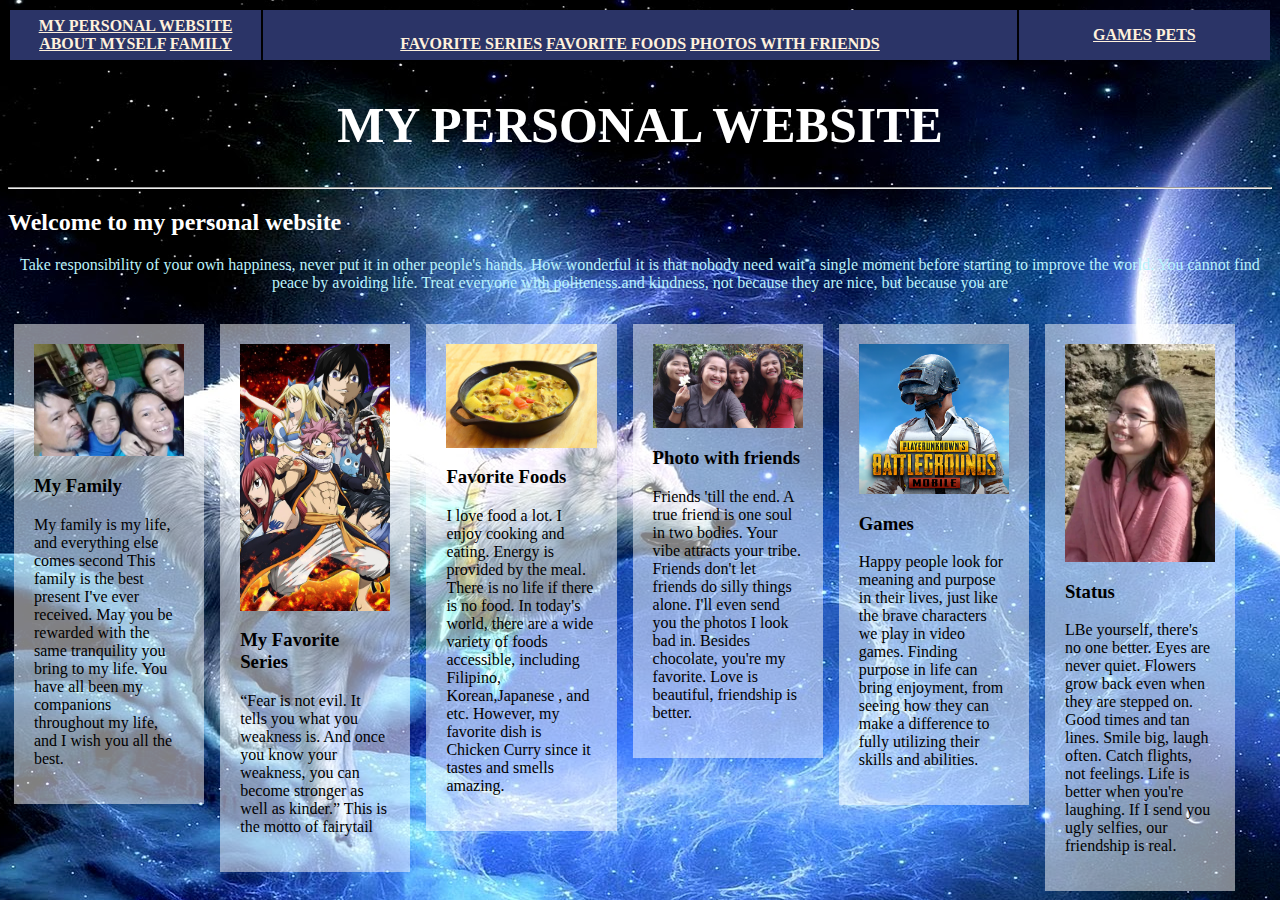
<file: index.html>
<html>
	<head>
 		<title>Sheyn Personal Website</title>
			<link rel="stylesheet" type="text/css" href="style.css">
	</head>
<body>
<table>
	<tr>
		<th class="th1">
			<div class="topnav">
     				<a href="index.html">MY PERSONAL WEBSITE</a>
    			</div>
    			<div class="mydiv">
				<a href="about.html">ABOUT MYSELF</a>
				<a href="mf.html">FAMILY</a>
			</div>
		</th>
		<th class="th2">
			<br>	
			<a href="mfs.html">FAVORITE SERIES</a>
			<a href="mff.html">FAVORITE FOODS</a>
			<a href="mpwf.html">PHOTOS WITH FRIENDS</a>
		</th>
		<th class="th3">
			<a href="game.html">GAMES</a>
			<a href="pets.html">PETS</a>
		</th>
		</tr>
	</tr>
</table>

<!-- MAIN (Center website) -->
		<div class="main">
			<h1 class="headline">MY PERSONAL WEBSITE</h1>
			<hr>
			<h2 class="head">Welcome to my personal website</h2>
			<p class="header">Take responsibility of your own happiness, never put it in other people's hands. How wonderful it is that nobody need wait a single moment before starting to improve the world. You cannot find peace by avoiding life. Treat everyone with politeness and kindness, not because they are nice, but because you are</p>  
<!-- Personal Gallery Grid -->
			<div class="row">
  				<div class="column">	
    					<div class="content">
      					<img src="assets/image/mf.jpeg" alt="stand on the mountain" class="img1">
      					<h3>My Family</h3>
      					<p>My family is my life, and everything else comes second This family is the best present I've ever received. May you be rewarded with the same tranquility you bring to my life. You have all been my companions throughout my life, and I wish you all the best.</p>
    					</div>
  				</div>
  				<div class="column">
    					<div class="content">
    						<img src="assets/image/fairytail.jpeg" alt="Lights" class="img2">
      					<h3>My Favorite Series</h3>
      					<p>“Fear is not evil. It tells you what you weakness is. And once you know your weakness, you can become stronger as well as kinder.” This is the motto of fairytail</p>
    					</div>
  				</div>
  				<div class="column">
    					<div class="content">
    						<img src="assets/image/23.jpeg" alt="Nature" class="img3">
      					<h3>Favorite Foods</h3>
      					<p>I love food a lot. I enjoy cooking and eating. Energy is provided by the meal. There is no life if there is no food. In today's world, there are a wide variety of foods accessible, including Filipino, Korean,Japanese , and etc. However, my favorite dish is Chicken Curry since it tastes and smells amazing.</p>
    					</div>
  				</div>
  				<div class="column">
    					<div class="content">
    						<img src="assets/image/mf2.jpg" alt="Mountains" class="img4">
      					<h3>Photo with friends</h3>
      					<p>Friends 'till the end. A true friend is one soul in two bodies. Your vibe attracts your tribe. Friends don't let friends do silly things alone. I'll even send you the photos I look bad in. Besides chocolate, you're my favorite. Love is beautiful, friendship is better.
					</p>
    					</div>
  				</div>
		  		<div class="column">
    					<div class="content">
    						<img src="assets/image/pubg	.jpeg" alt="Mountains" class="img5">
      					<h3>Games</h3>
      					<p>Happy people look for meaning and purpose in their lives, just like the brave characters we play in video games. Finding purpose in life can bring enjoyment, from seeing how they can make a difference to fully utilizing their skills and abilities.</p>
    					</div>
  				</div>
				<div class="column">
    					<div class="content">
    						<img src="assets/image/me.jpeg" alt="Mountains" class="img6">
      					<h3>Status</h3>
      					<p>LBe yourself, there's no one better. Eyes are never quiet. Flowers grow back even when they are stepped on. Good times and tan lines. Smile big, laugh often. Catch flights, not feelings. Life is better when you're laughing. If I send you ugly selfies, our friendship is real.</p>
    					</div>
  				</div>
			</div>
		</div>
<!-- END GRID -->	
<!-- END MAIN -->
	</body>
</html>
</file>
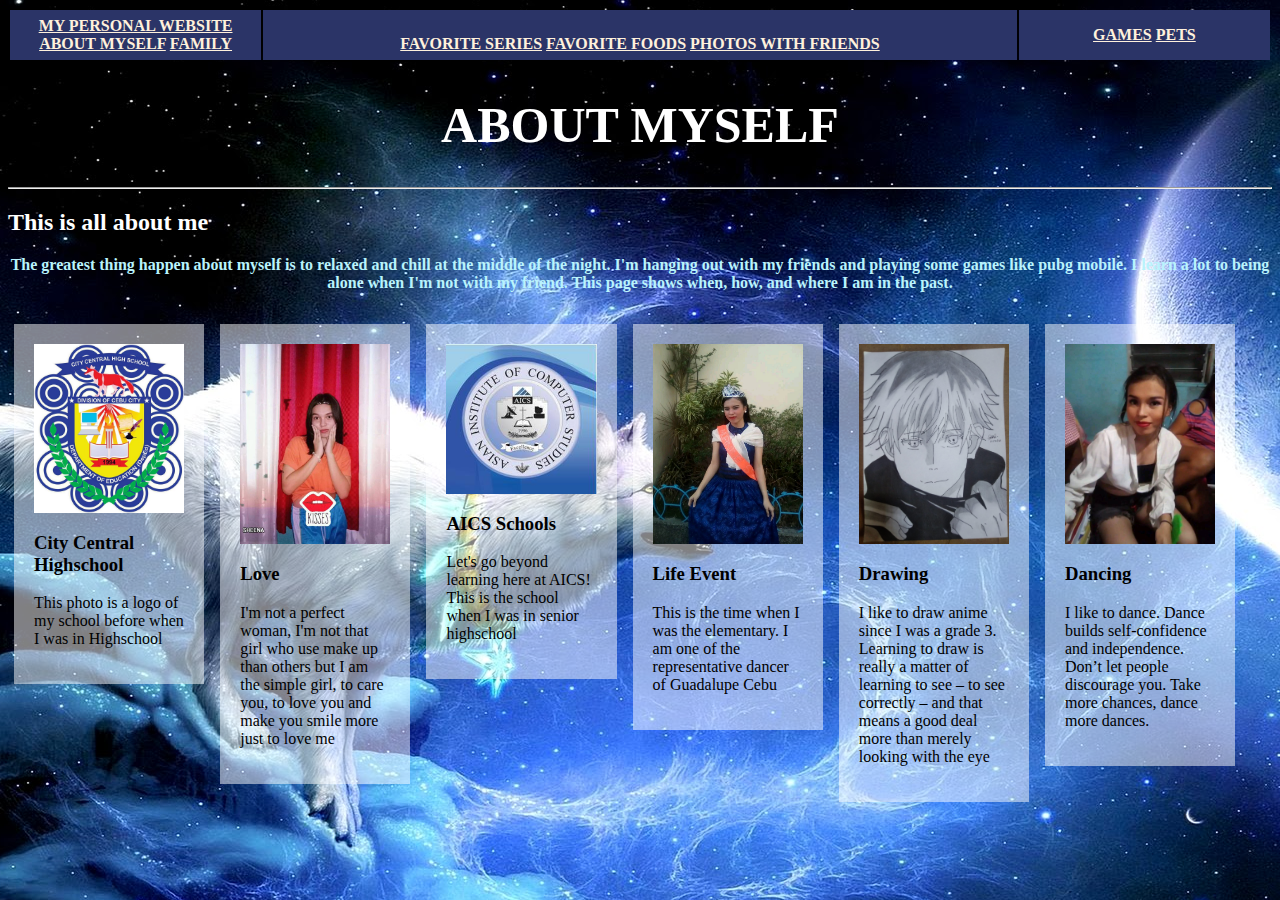
<file: about.html>
<html>
	<head>
 		<title>Sheyn Personal Website</title>
			<link rel="stylesheet" type="text/css" href="style.css">
	</head>
<body>
<table>
	<tr>
		<th class="th1">
			<div class="topnav">
     				<a href="index.html">MY PERSONAL WEBSITE</a>
    			</div>
    			<div class="mydiv">
				<a href="about.html">ABOUT MYSELF</a>
				<a href="mf.html">FAMILY</a>
			</div>
		</th>
		<th class="th2">
			<br>	
			<a href="mfs.html">FAVORITE SERIES</a>
			<a href="mff.html">FAVORITE FOODS</a>
			<a href="mpwf.html">PHOTOS WITH FRIENDS</a>
		</th>
		<th class="th3">
			<a href="game.html">GAMES</a>
			<a href="pets.html">PETS</a>
		</th>
		</tr>
	</tr>
</table>
  
<!-- MAIN (Center website) -->
			<div class="main">
				<h1 class="headline">ABOUT MYSELF</h1>
				<hr>
				<h2 class="head">This is all about me</h2>
				<b><p class="header">The greatest thing happen about myself is to relaxed and chill at the middle of the night. I'm hanging out with my friends and playing some games like pubg mobile. I learn a lot to being alone when I'm not with my friend. This page shows when, how, and where I am in the past.</p></b>

<!-- Personal Gallery Grid -->
			<div class="row">
				<div class="column">
					<div class="content">
      					<img src="assets/image/13.jpeg" alt="stand on the mountain" class="img1">
     						<h3>City Central Highschool</h3>
      					<p>This photo is a logo of my school before when I was in Highschool</p>
    					</div>
 				</div>
				<div class="column">
    					<div class="content">
    						<img src="assets/image/me1.jpeg" alt="Lights" class="img2">
      					<h3>Love</h3>
      					<p>I'm not a perfect woman, I'm not that girl who use make up than others but I am the simple girl, to care you, to love you and make you smile more just to love me</p>
    					</div>
  				</div>
  				<div class="column">
    					<div class="content">
    						<img src="assets/image/10.jpeg" alt="Nature" class="img3">
      					<h3>AICS Schools</h3>
      					<p>Let's go beyond learning here at AICS! This is the school when I was in senior highschool</p>
					</div>
				</div>
				<div class="column">
   					<div class="content">
    						<img src="assets/image/lf.jpeg" alt="Mountains" class="img4">
      					<h3>Life Event</h3>
      					<p>This is the time when I was the elementary. I am one of the representative dancer of Guadalupe Cebu</p>
   					</div>
 				</div>
 				<div class="column">
    					<div class="content">
    						<img src="assets/image/anime.jpeg" alt="Mountains" class="img5">
      					<h3>Drawing</h3>
      					<p>I like to draw anime since I was a grade 3. Learning to draw is really a matter of learning to see – to see correctly – and that means a good deal more than merely looking with the eye</p>
    					</div>
  				</div>
				<div class="column">
    					<div class="content">
    						<img src="assets/image/dance.jpeg" alt="Mountains" class="img6">
      					<h3>Dancing</h3>
      					<p>I like to dance. Dance builds self-confidence and independence. Don’t let people discourage you. Take more chances, dance more dances.</p>
    					</div>
  				</div>
			</div>
		</div>
<!-- END GRID -->	
<!-- END MAIN -->

</body>
</html>
</file>
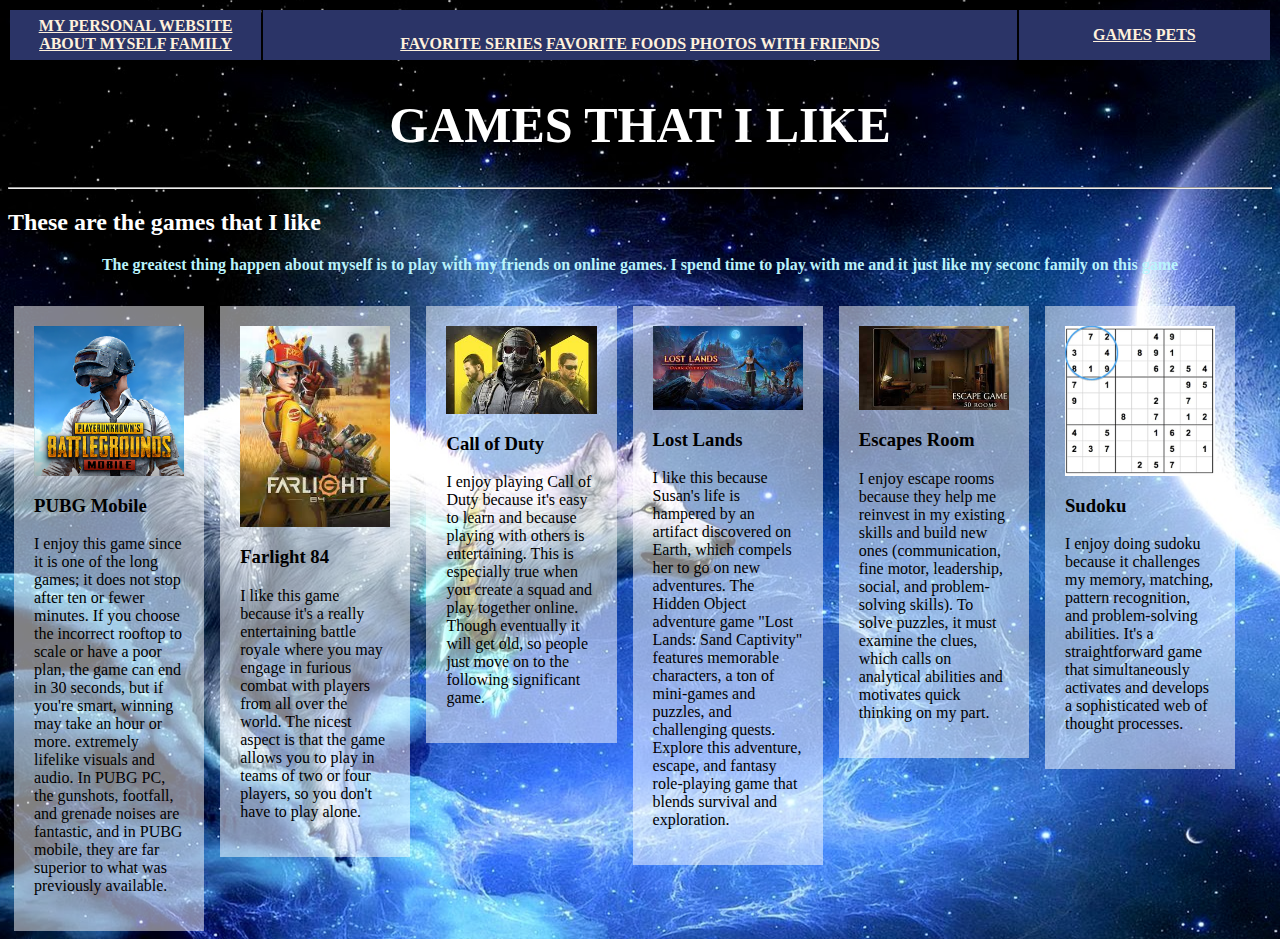
<file: game.html>
<html>
	<head>
 		<title>Sheyn Personal Website</title>
			<link rel="stylesheet" type="text/css" href="style.css">
	</head>
<body>
<table>
	<tr>
		<th class="th1">
			<div class="topnav">
     				<a href="index.html">MY PERSONAL WEBSITE</a>
    			</div>
    			<div class="mydiv">
				<a href="about.html">ABOUT MYSELF</a>
				<a href="mf.html">FAMILY</a>
			</div>
		</th>
		<th class="th2">
			<br>	
			<a href="mfs.html">FAVORITE SERIES</a>
			<a href="mff.html">FAVORITE FOODS</a>
			<a href="mpwf.html">PHOTOS WITH FRIENDS</a>
		</th>
		<th class="th3">
			<a href="game.html">GAMES</a>
			<a href="pets.html">PETS</a>
		</th>
		</tr>
	</tr>
</table>
  
<!-- MAIN (Center website) -->
			<div class="main">
				<h1 class="headline">GAMES THAT I LIKE</h1>
				<hr>
				<h2 class="head">These are the games that I like</h2>
				<b><p class="header">The greatest thing happen about myself is to play with my friends on online games. I spend time to play with me and it just like my seconc family on this game</p></b>

<!-- Personal Gallery Grid -->
			<div class="row">
				<div class="column">
					<div class="content">
      					<img src="assets/image/pubg.jpeg" alt="stand on the mountain" class="img1">
     						<h3>PUBG Mobile</h3>
      					<p>I enjoy this game since it is one of the long games; it does not stop after ten or fewer minutes. If you choose the incorrect rooftop to scale or have a poor plan, the game can end in 30 seconds, but if you're smart, winning may take an hour or more.  extremely lifelike visuals and audio. In PUBG PC, the gunshots, footfall, and grenade noises are fantastic, and in PUBG mobile, they are far superior to what was previously available.
</p>
    					</div>
 				</div>
				<div class="column">
    					<div class="content">
    						<img src="assets/image/farlight.jpeg" alt="Lights" class="img2">
      					<h3>Farlight 84</h3>
      					<p>I like this game because it's a really entertaining battle royale where you may engage in furious combat with players from all over the world. The nicest aspect is that the game allows you to play in teams of two or four players, so you don't have to play alone.</p>
    					</div>
  				</div>
  				<div class="column">
    					<div class="content">
    						<img src="assets/image/cod.jpeg" alt="Nature" class="img3">
      					<h3>Call of Duty</h3>
      					<p>I enjoy playing Call of Duty because it's easy to learn and because playing with others is entertaining. This is especially true when you create a squad and play together online. Though eventually it will get old, so people just move on to the following significant game.</p>
					</div>
				</div>
				<div class="column">
   					<div class="content">
    						<img src="assets/image/ll.jpeg" alt="Mountains" class="img4">
      					<h3>Lost Lands</h3>
      					<p>I like this because Susan's life is hampered by an artifact discovered on Earth, which compels her to go on new adventures. The Hidden Object adventure game "Lost Lands: Sand Captivity" features memorable characters, a ton of mini-games and puzzles, and challenging quests. Explore this adventure, escape, and fantasy role-playing game that blends survival and exploration.</p>
   					</div>
 				</div>
 				<div class="column">
    					<div class="content">
    						<img src="assets/image/er.jpeg" alt="Mountains" class="img5">
      					<h3>Escapes Room</h3>
      					<p>I enjoy escape rooms because they help me reinvest in my existing skills and build new ones (communication, fine motor, leadership, social, and problem-solving skills). To solve puzzles, it must examine the clues, which calls on analytical abilities and motivates quick thinking on my part.</p>
    					</div>
  				</div>
				<div class="column">
    					<div class="content">
    						<img src="assets/image/sdk.jpeg" alt="Mountains" class="img6">
      					<h3>Sudoku</h3>
      					<p>I enjoy doing sudoku because it challenges my memory, matching, pattern recognition, and problem-solving abilities. It's a straightforward game that simultaneously activates and develops a sophisticated web of thought processes.</p>
    					</div>
  				</div>
			</div>
		</div>
<!-- END GRID -->	
<!-- END MAIN -->

</body>
</html>
</file>
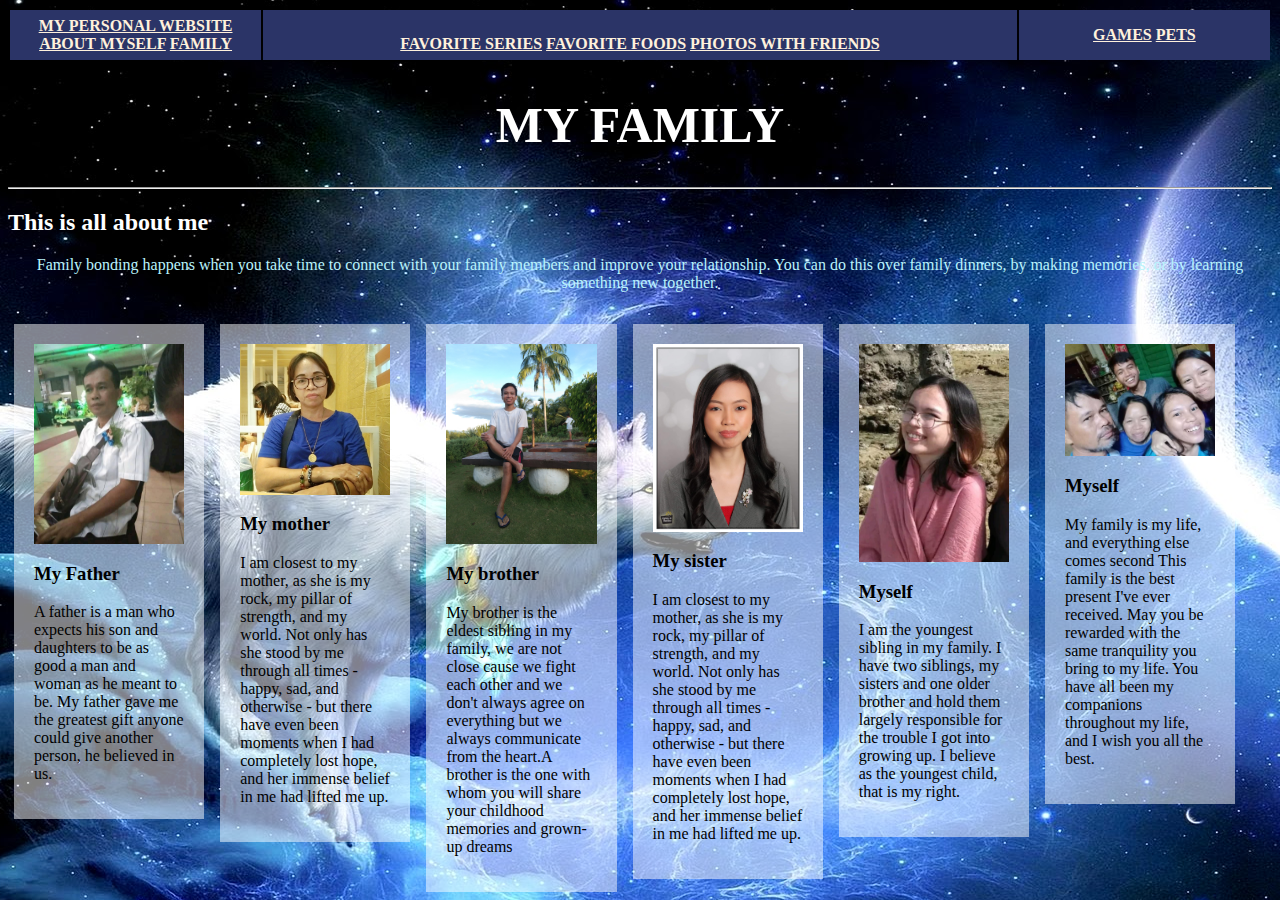
<file: mf.html>
<html>
	<head>
 		<title>Sheyn Personal Website</title>
			<link rel="stylesheet" type="text/css" href="style.css">
	</head>
<body>
<table>
	<tr>
		<th class="th1">
			<div class="topnav">
     				<a href="index.html">MY PERSONAL WEBSITE</a>
    			</div>
    			<div class="mydiv">
				<a href="about.html">ABOUT MYSELF</a>
				<a href="mf.html">FAMILY</a>
			</div>
		</th>
		<th class="th2">
			<br>	
			<a href="mfs.html">FAVORITE SERIES</a>
			<a href="mff.html">FAVORITE FOODS</a>
			<a href="mpwf.html">PHOTOS WITH FRIENDS</a>
		</th>
		<th class="th3">
			<a href="game.html">GAMES</a>
			<a href="pets.html">PETS</a>
		</th>
		</tr>
	</tr>
</table>

<!-- MAIN (Center website) -->
<div class="main">

<h1 class="headline">MY FAMILY</h1>
<hr>

<h2 class="head">This is all about me</h2>
<p class="header">Family bonding happens when you take time to connect with your family members and improve your relationship. You can do this over family dinners, by making memories, or by learning something new together.</p>  
<!-- Personal Gallery Grid -->
		<div class="row">
  			<div class="column">
    				<div class="content">
      				<img src="assets/image/father.jpeg" alt="stand on the mountain" class="img1">
      				<h3>My Father</h3>
      				<p>A father is a man who expects his son and daughters to be as good a man and woman as he meant to be. My father gave me the greatest gift anyone could give another person, he believed in us.</p>
    			</div>
  		</div>
  		<div class="column">
    			<div class="content">
    				<img src="assets/image/mother.jpeg" alt="Lights" class="img2">
      				<h3>My mother</h3>
      				<p>I am closest to my mother, as she is my rock, my pillar of strength, and my world. Not only has she stood by me through all times - happy, sad, and otherwise - but there have even been moments when I had completely lost hope, and her immense belief in me had lifted me up.</p>
    			</div>
  		</div>
  		
  		<div class="column">
    			<div class="content">
    				<img src="assets/image/brother.jpeg" alt="Mountains" class="img3">
      				<h3>My brother</h3>
      				<p>My brother is the eldest sibling in my family, we are not close cause we fight each other and we don't always agree on everything but we always communicate from the heart.A brother is the one with whom you will share your childhood memories and grown-up dreams
					</p>
    				</div>
  			</div>
<div class="column">
    			<div class="content">
    				<img src="assets/image/sister.jpg" alt="Nature" class="img4">
      				<h3>My sister</h3>
      				<p>I am closest to my mother, as she is my rock, my pillar of strength, and my world. Not only has she stood by me through all times - happy, sad, and otherwise - but there have even been moments when I had completely lost hope, and her immense belief in me had lifted me up.</p>
    			</div>
  		</div>
		  	<div class="column">
    				<div class="content">
    					<img src="assets/image/me.jpeg" alt="Mountains" class="img5">
      				<h3>Myself</h3>
      				<p>I am the youngest sibling in my family. I have two siblings, my sisters and one older brother and hold them largely responsible for the trouble I got into growing up. I believe as the youngest child, that is my right.</p>
    				</div>
  			</div>
			<div class="column">
    				<div class="content">
    					<img src="assets/image/mf.jpeg" alt="Mountains" class="img6">
      				<h3>Myself</h3>
      				<p>My family is my life, and everything else comes second This family is the best present I've ever received. May you be rewarded with the same tranquility you bring to my life. You have all been my companions throughout my life, and I wish you all the best.</p>
    				</div>
  			</div>
		</div>
		</div>
	</body>
</html>
</file>
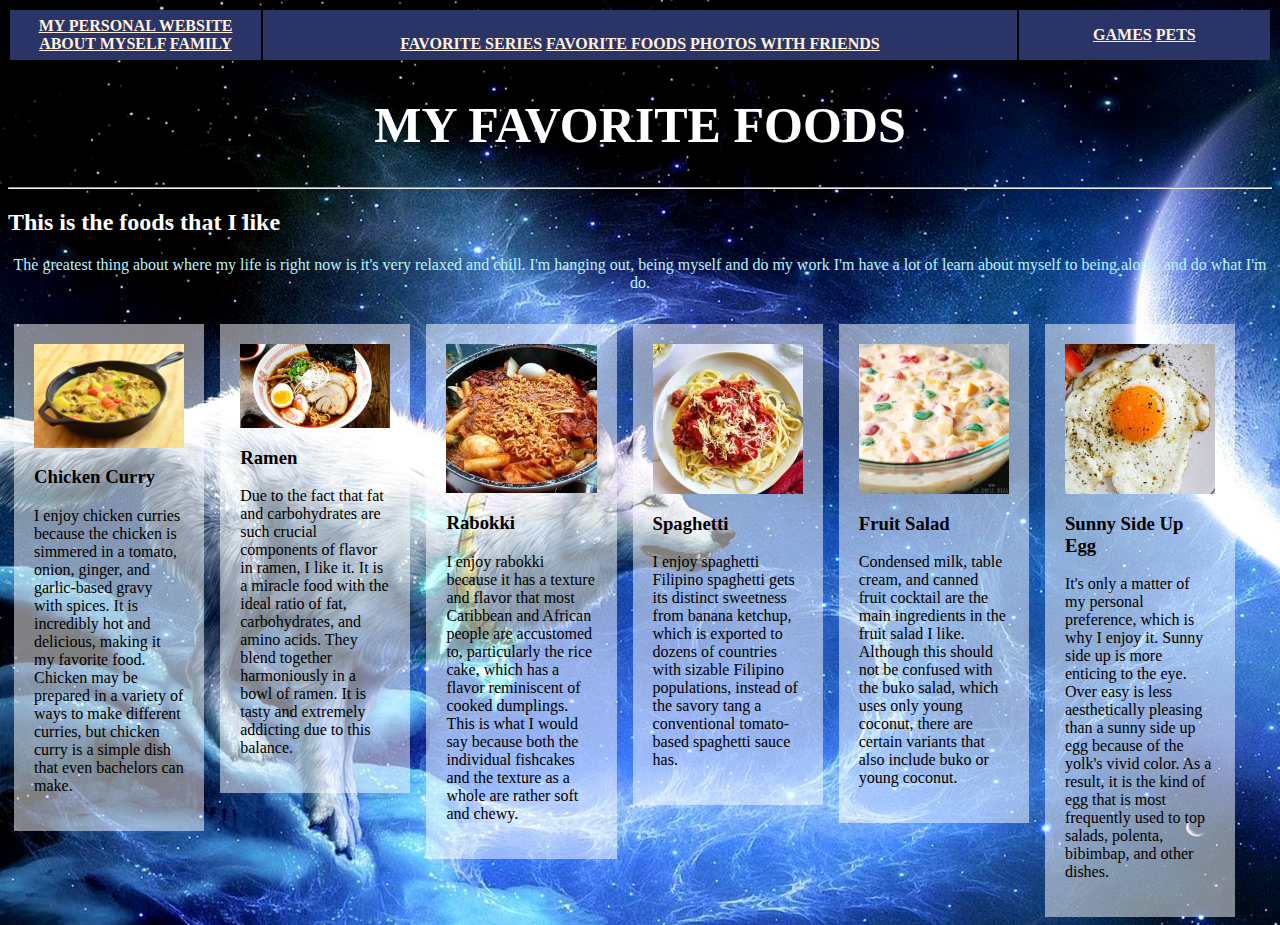
<file: mff.html>
<html>
	<head>
 		<title>Sheyn Personal Website</title>
			<link rel="stylesheet" type="text/css" href="style.css">
	</head>
<body>
<table>
	<tr>
		<th class="th1">
			<div class="topnav">
     				<a href="index.html">MY PERSONAL WEBSITE</a>
    			</div>
    			<div class="mydiv">
				<a href="about.html">ABOUT MYSELF</a>
				<a href="mf.html">FAMILY</a>
			</div>
		</th>
		<th class="th2">
			<br>	
			<a href="mfs.html">FAVORITE SERIES</a>
			<a href="mff.html">FAVORITE FOODS</a>
			<a href="mpwf.html">PHOTOS WITH FRIENDS</a>
		</th>
		<th class="th3">
			<a href="game.html">GAMES</a>
			<a href="pets.html">PETS</a>
		</th>
		</tr>
	</tr>
</table>
  
<!-- MAIN (Center website) -->
			<div class="main">
				<h1 class="headline">MY FAVORITE FOODS</h1>
				<hr>
				<h2 class="head">This is the foods that I like</h2>
				<p class="header">The greatest thing about where my life is right now is it's very relaxed and chill. I'm hanging out, being myself and do my work I'm have a lot of learn about myself to being alone, and do what I'm do.</p>  

<!-- Portfolio Gallery Grid -->
				<div class="row">
  					<div class="column">
    						<div class="content">
      						<img src="assets/image/23.jpeg" alt="stand on the mountain" class="img1">
      						<h3>Chicken Curry</h3>
      						<p>I enjoy chicken curries because the chicken is simmered in a tomato, onion, ginger, and garlic-based gravy with spices. It is incredibly hot and delicious, making it my favorite food. Chicken may be prepared in a variety of ways to make different curries, but chicken curry is a simple dish that even bachelors can make.</p>
    						</div>
  					</div>
 					<div class="column">
    						<div class="content">
    							<img src="assets/image/ramen.jpeg" alt="Lights" class="img2">
      						<h3>Ramen</h3>
      						<p>Due to the fact that fat and carbohydrates are such crucial components of flavor in ramen, I like it. It is a miracle food with the ideal ratio of fat, carbohydrates, and amino acids. They blend together harmoniously in a bowl of ramen. It is tasty and extremely addicting due to this balance.</p>
    						</div>
  					</div>
  					<div class="column">
    						<div class="content">
    							<img src="assets/image/rapokki.jpeg" alt="Nature" class="img3">
      						<h3>Rabokki</h3>
      						<p>I enjoy rabokki because it has a texture and flavor that most Caribbean and African people are accustomed to, particularly the rice cake, which has a flavor reminiscent of cooked dumplings. This is what I would say because both the individual fishcakes and the texture as a whole are rather soft and chewy.</p>
    						</div>
  					</div>
  					<div class="column">
    						<div class="content">
    							<img src="assets/image/spag.jpeg" alt="Mountains" class="img4">
      						<h3>Spaghetti</h3>
      						<p>I enjoy spaghetti Filipino spaghetti gets its distinct sweetness from banana ketchup, which is exported to dozens of countries with sizable Filipino populations, instead of the savory tang a conventional tomato-based spaghetti sauce has.</p>
    						</div>
  					</div>
					<div class="column">
    						<div class="content">
    							<img src="assets/image/fs.jpeg" alt="Mountains" class="img5">
      						<h3>Fruit Salad</h3>
      						<p>Condensed milk, table cream, and canned fruit cocktail are the main ingredients in the fruit salad I like. Although this should not be confused with the buko salad, which uses only young coconut, there are certain variants that also include buko or young coconut.</p>
    						</div>
  					</div>
					<div class="column">
    						<div class="content">
    							<img src="assets/image/egg.jpeg" alt="Mountains" class="img6">
      						<h3>Sunny Side Up Egg</h3>
      						<p>It's only a matter of my personal preference, which is why I enjoy it. Sunny side up is more enticing to the eye. Over easy is less aesthetically pleasing than a sunny side up egg because of the yolk's vivid color. As a result, it is the kind of egg that is most frequently used to top salads, polenta, bibimbap, and other dishes.</p>
    						</div>
  					</div>
				</div>
			</div>
<!-- END GRID -->
<!-- END MAIN -->
</div>

</body>
</html>
</file>
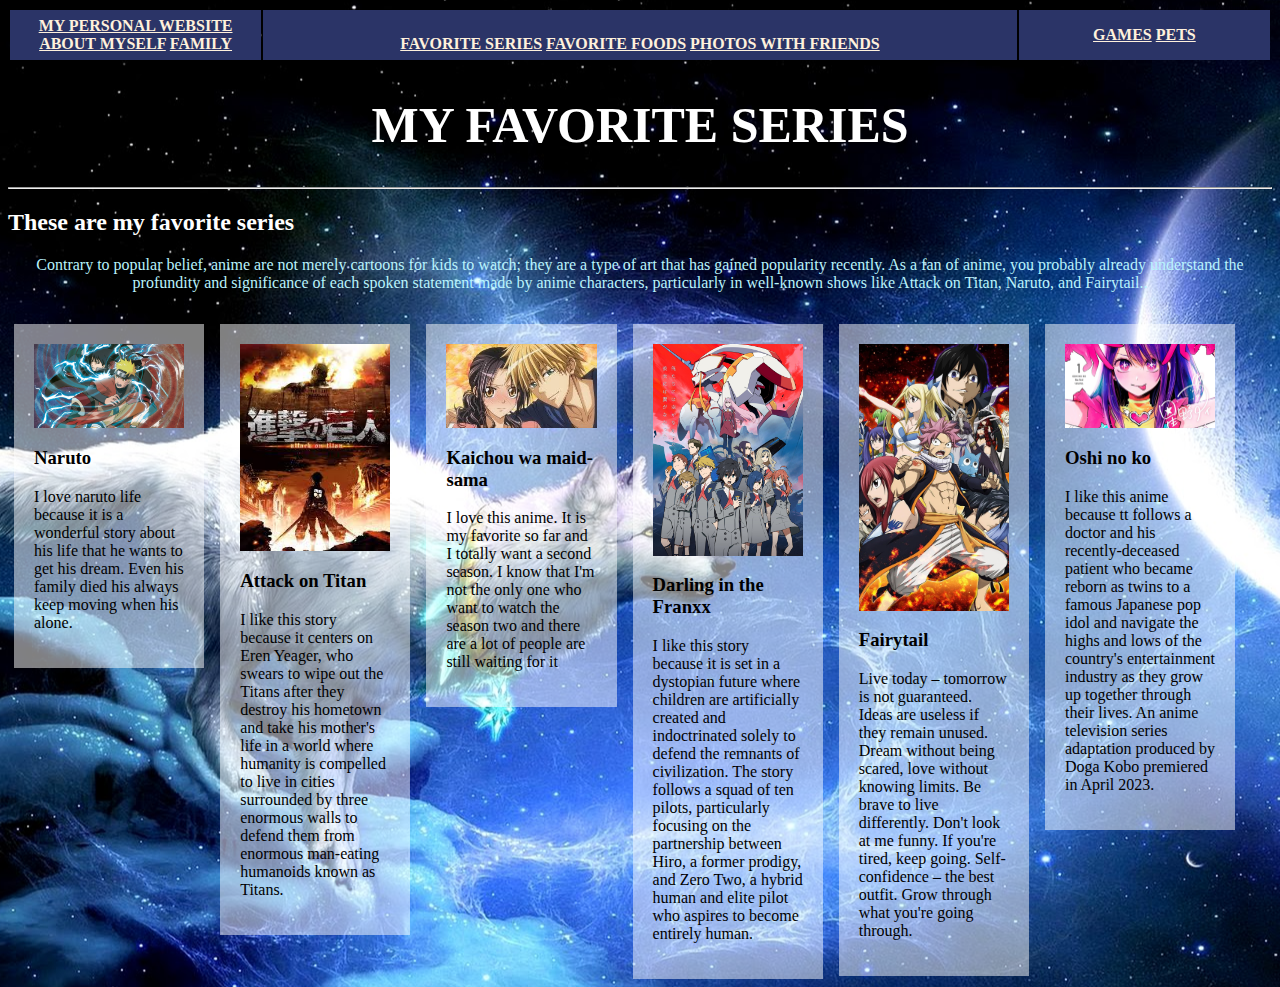
<file: mfs.html>
<html>
	<head>
 		<title>Sheyn Personal Website</title>
			<link rel="stylesheet" type="text/css" href="style.css">
	</head>
<body>
<table>
	<tr>
		<th class="th1">
			<div class="topnav">
     				<a href="index.html">MY PERSONAL WEBSITE</a>
    			</div>
    			<div class="mydiv">
				<a href="about.html">ABOUT MYSELF</a>
				<a href="mf.html">FAMILY</a>
			</div>
		</th>
		<th class="th2">
			<br>	
			<a href="mfs.html">FAVORITE SERIES</a>
			<a href="mff.html">FAVORITE FOODS</a>
			<a href="mpwf.html">PHOTOS WITH FRIENDS</a>
		</th>
		<th class="th3">
			<a href="game.html">GAMES</a>
			<a href="pets.html">PETS</a>
		</th>
		</tr>
	</tr>
</table>

<!-- MAIN (Center website) -->
			<div class="main">
				<h1 class="headline">MY FAVORITE SERIES</h1>
				<hr>
				<h2 class="head">These are my favorite series</h2>
				<p class="header">Contrary to popular belief, anime are not merely cartoons for kids to watch; they are a type of art that has gained popularity recently. As a fan of anime, you probably already understand the profundity and significance of each spoken statement made by anime characters, particularly in well-known shows like Attack on Titan, Naruto, and Fairytail..</p>  
<!-- Portfolio Gallery Grid -->
			<div class="row">
 				<div class="column">
    					<div class="content">
      					<img src="assets/image/q.jpeg" alt="stand on the mountain" class="img1">
      						<h3>Naruto</h3>
      						<p>I love naruto life because it is a wonderful story about his life that he wants to get his dream. Even his family died his always keep moving when his alone.</p>
    					</div>
  				</div>
  				<div class="column">
    					<div class="content">
    						<img src="assets/image/at.jpeg" alt="Lights" class="img2">
      					<h3>Attack on Titan</h3>
      					<p>I like this story because it centers on Eren Yeager, who swears to wipe out the Titans after they destroy his hometown and take his mother's life in a world where humanity is compelled to live in cities surrounded by three enormous walls to defend them from enormous man-eating humanoids known as Titans.</p>
    					</div>
  				</div>
  				<div class="column">
    					<div class="content">
    						<img src="assets/image/q3.jpeg" alt="Nature" class="img3">
      					<h3>Kaichou wa maid-sama</h3>
      					<p>I love this anime. It is my favorite so far and I totally want a second season. I know that I'm not the only one who want to watch the season two and there are a lot of people are still waiting for it</p>
    					</div>
  				</div>
  				<div class="column">
    					<div class="content">
    						<img src="assets/image/dif.jpeg" alt="Mountains" class="img4">
      					<h3>Darling in the Franxx</h3>
      					<p>I like this story because it is set in a dystopian future where children are artificially created and indoctrinated solely to defend the remnants of civilization. The story follows a squad of ten pilots, particularly focusing on the partnership between Hiro, a former prodigy, and Zero Two, a hybrid human and elite pilot who aspires to become entirely human.</p>
    					</div>
  				</div>
				<div class="column">
    					<div class="content">
    						<img src="assets/image/fairytail.jpeg" alt="Mountains" class="img5">
      						<h3>Fairytail</h3>
      						<p>Live today – tomorrow is not guaranteed. Ideas are useless if they remain unused. Dream without being scared, love without knowing limits. Be brave to live differently. Don't look at me funny. If you're tired, keep going. Self-confidence – the best outfit. Grow through what you're going through.</p>
    					</div>
  				</div>
				<div class="column">
    					<div class="content">
    						<img src="assets/image/osh.jpeg" alt="Mountains" class="img6">
      						<h3>Oshi no ko</h3>
      						<p>I like this anime because tt follows a doctor and his recently-deceased patient who became reborn as twins to a famous Japanese pop idol and navigate the highs and lows of the country's entertainment industry as they grow up together through their lives. An anime television series adaptation produced by Doga Kobo premiered in April 2023.</p>
    					</div>
  				</div>
			</div>
		</div>
<!-- END GRID -->
<!-- END MAIN -->
	</body>
</html>
</file>
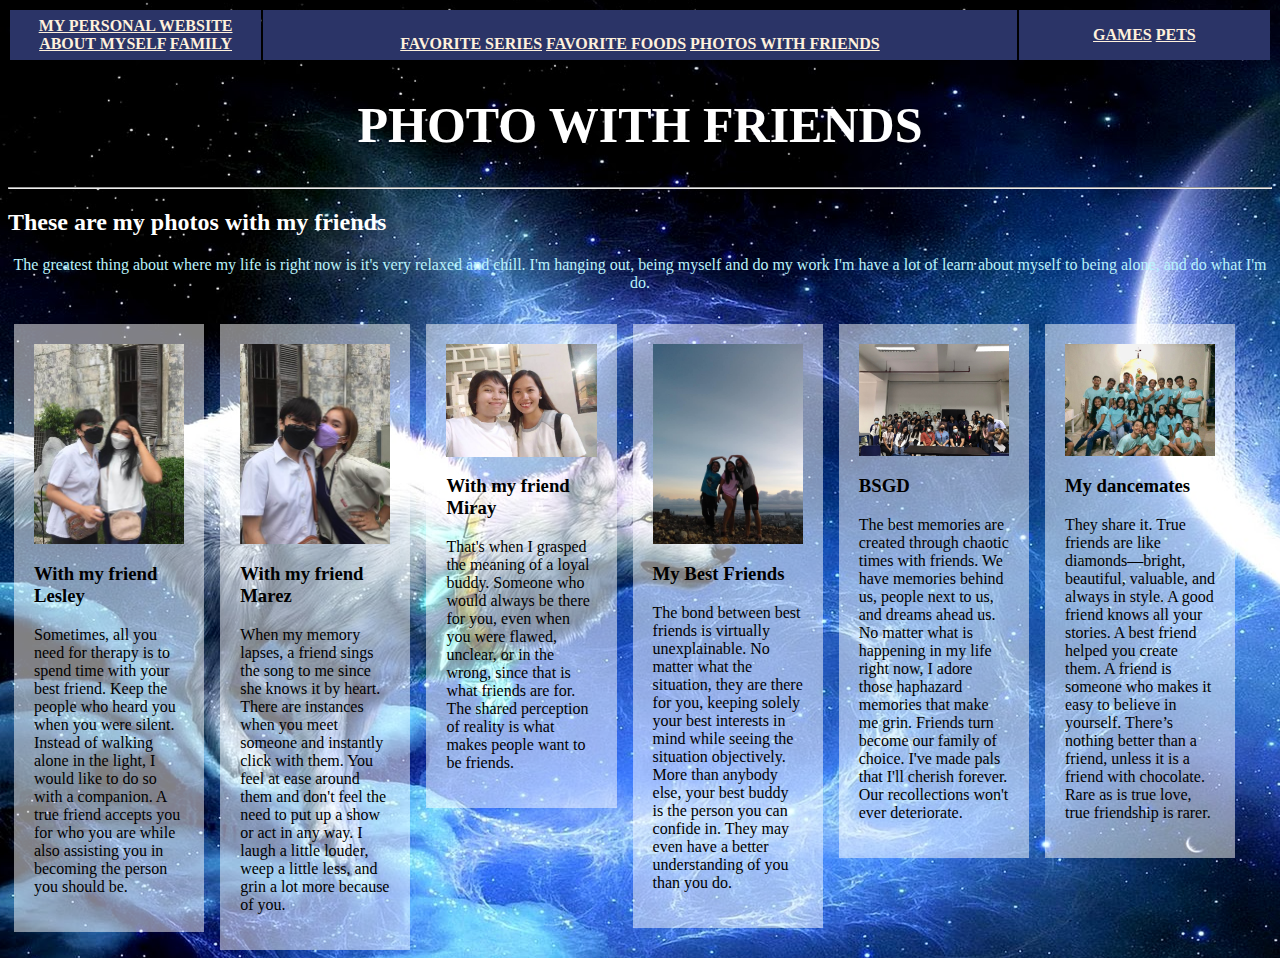
<file: mpwf.html>
<html>
	<head>
 		<title>Sheyn Personal Website</title>
			<link rel="stylesheet" type="text/css" href="style.css">
	</head>
<body>
<table>
	<tr>
		<th class="th1">
			<div class="topnav">
     				<a href="index.html">MY PERSONAL WEBSITE</a>
    			</div>
    			<div class="mydiv">
				<a href="about.html">ABOUT MYSELF</a>
				<a href="mf.html">FAMILY</a>
			</div>
		</th>
		<th class="th2">
			<br>	
			<a href="mfs.html">FAVORITE SERIES</a>
			<a href="mff.html">FAVORITE FOODS</a>
			<a href="mpwf.html">PHOTOS WITH FRIENDS</a>
		</th>
		<th class="th3">
			<a href="game.html">GAMES</a>
			<a href="pets.html">PETS</a>
		</th>
		</tr>
	</tr>
</table>
  
<!-- MAIN (Center website) -->
			<div class="main">
				<h1 class="headline">PHOTO WITH FRIENDS</h1>
				<hr>
				<h2 class="head">These are my photos with my friends</h2>
				<p class="header">The greatest thing about where my life is right now is it's very relaxed and chill. I'm hanging out, being myself and do my work I'm have a lot of learn about myself to being alone, and do what I'm do.</p>  

<!-- Portfolio Gallery Grid -->
				<div class="row">
  					<div class="column">
    						<div class="content">
      						<img src="assets/image/fl.jpeg" alt="stand on the mountain" class="img1">
      						<h3>With my friend Lesley</h3>
      						<p>Sometimes, all you need for therapy is to spend time with your best friend. Keep the people who heard you when you were silent. Instead of walking alone in the light, I would like to do so with a companion. A true friend accepts you for who you are while also assisting you in becoming the person you should be.</p>
    						</div>
  					</div>
 					<div class="column">
    						<div class="content">
    							<img src="assets/image/mars.jpeg" alt="Lights" class="img2">
      						<h3>With my friend Marez</h3>
      						<p>When my memory lapses, a friend sings the song to me since she knows it by heart. There are instances when you meet someone and instantly click with them. You feel at ease around them and don't feel the need to put up a show or act in any way. I laugh a little louder, weep a little less, and grin a lot more because of you.</p>
    						</div>
  					</div>
					<div class="column">
    						<div class="content">
    							<img src="assets/image/ray.jpeg" alt="Nature" class="img3">
      						<h3>With my friend Miray</h3>
      						<p>That's when I grasped the meaning of a loyal buddy. Someone who would always be there for you, even when you were flawed, unclear, or in the wrong, since that is what friends are for. The shared perception of reality is what makes people want to be friends.
</p>
    						</div>
  					</div>
					<div class="column">
    						<div class="content">
    							<img src="assets/image/ff.jpeg" alt="Nature" class="img4">
      						<h3>My Best Friends</h3>
      						<p>The bond between best friends is virtually unexplainable. No matter what the situation, they are there for you, keeping solely your best interests in mind while seeing the situation objectively. More than anybody else, your best buddy is the person you can confide in. They may even have a better understanding of you than you do.</p>
    						</div>
  					</div>
					<div class="column">
    						<div class="content">
    							<img src="assets/image/bsgd.jpeg" alt="Nature" class="img5">
      						<h3>BSGD</h3>
      						<p>The best memories are created through chaotic times with friends.
We have memories behind us, people next to us, and dreams ahead us. No matter what is happening in my life right now, I adore those haphazard memories that make me grin. Friends turn become our family of choice. I've made pals that I'll cherish forever. Our recollections won't ever deteriorate.</p>
    						</div>
  					</div>
  					<div class="column">
    						<div class="content">
    							<img src="assets/image/30.jpeg" alt="Mountains" class="img6">
      						<h3>My dancemates</h3>
      						<p>They share it. True friends are like diamonds—bright, beautiful, valuable, and always in style. A good friend knows all your stories. A best friend helped you create them. A friend is someone who makes it easy to believe in yourself. There’s nothing better than a friend, unless it is a friend with chocolate. Rare as is true love, true friendship is rarer.</p>
						</div>
  					</div>
				</div>
			</div>
<!-- END GRID -->
<!-- END MAIN -->
</body>
</html>
</file>
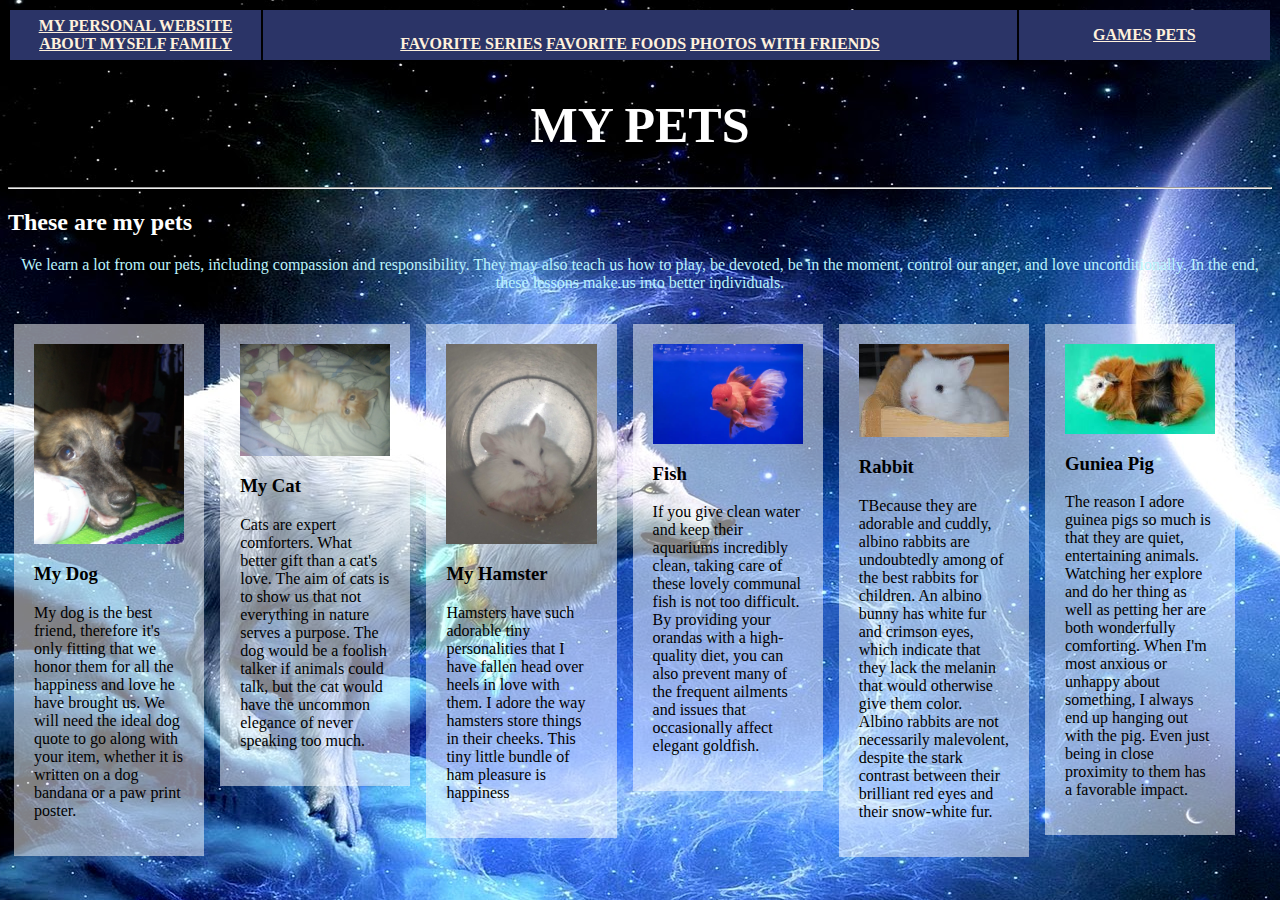
<file: pets.html>
<html>
	<head>
 		<title>Sheyn Personal Website</title>
			<link rel="stylesheet" type="text/css" href="style.css">
	</head>
<body>
<table>
	<tr>
		<th class="th1">
			<div class="topnav">
     				<a href="index.html">MY PERSONAL WEBSITE</a>
    			</div>
    			<div class="mydiv">
				<a href="about.html">ABOUT MYSELF</a>
				<a href="mf.html">FAMILY</a>
			</div>
		</th>
		<th class="th2">
			<br>	
			<a href="mfs.html">FAVORITE SERIES</a>
			<a href="mff.html">FAVORITE FOODS</a>
			<a href="mpwf.html">PHOTOS WITH FRIENDS</a>
		</th>
		<th class="th3">
			<a href="game.html">GAMES</a>
			<a href="pets.html">PETS</a>
		</th>
		</tr>
	</tr>
</table>
  
<!-- MAIN (Center website) -->
			<div class="main">
				<h1 class="headline">MY PETS</h1>
				<hr>
				<h2 class="head">These are my pets</h2>
				<p class="header">We learn a lot from our pets, including compassion and responsibility. They may also teach us how to play, be devoted, be in the moment, control our anger, and love unconditionally. In the end, these lessons make us into better individuals.</p>  

<!-- Portfolio Gallery Grid -->
				<div class="row">
  					<div class="column">
    						<div class="content">
      						<img src="assets/image/thunder.jpeg" alt="stand on the mountain" class="img1">
      						<h3>My Dog</h3>
      						<p>My dog is the best friend, therefore it's only fitting that we honor them for all the happiness and love he have brought us. We will need the ideal dog quote to go along with your item, whether it is written on a dog bandana or a paw print poster.</p>
    						</div>
  					</div>
 					<div class="column">
    						<div class="content">
    							<img src="assets/image/cat.jpeg" alt="Lights" class="img2">
      						<h3>My Cat</h3>
      						<p>Cats are expert comforters.  What better gift than a cat's love. The aim of cats is to show us that not everything in nature serves a purpose. The dog would be a foolish talker if animals could talk, but the cat would have the uncommon elegance of never speaking too much.</p>
    						</div>
  					</div>
					<div class="column">
    						<div class="content">
    							<img src="assets/image/hamster.jpeg" alt="Nature" class="img3">
      						<h3>My Hamster</h3>
      						<p>Hamsters have such adorable tiny personalities that I have fallen head over heels in love with them. I adore the way hamsters store things in their cheeks. This tiny little bundle of ham pleasure is happiness</p>
    						</div>
  					</div>
					<div class="column">
    						<div class="content">
    							<img src="assets/image/gf.jpeg" alt="Nature" class="img4">
      						<h3>Fish</h3>
      						<p>If you give clean water and keep their aquariums incredibly clean, taking care of these lovely communal fish is not too difficult. By providing your orandas with a high-quality diet, you can also prevent many of the frequent ailments and issues that occasionally affect elegant goldfish.</p>
    						</div>
  					</div>
					<div class="column">
    						<div class="content">
    							<img src="assets/image/rabbit.jpeg" alt="Nature" class="img5">
      						<h3>Rabbit</h3>
      						<p>TBecause they are adorable and cuddly, albino rabbits are undoubtedly among of the best rabbits for children. An albino bunny has white fur and crimson eyes, which indicate that they lack the melanin that would otherwise give them color. Albino rabbits are not necessarily malevolent, despite the stark contrast between their brilliant red eyes and their snow-white fur.</p>
    						</div>
  					</div>
  					<div class="column">
    						<div class="content">
    							<img src="assets/image/gp.jpeg" alt="Mountains" class="img6">
      						<h3>Guniea Pig</h3>
      						<p>The reason I adore guinea pigs so much is that they are quiet, entertaining animals. Watching her explore and do her thing as well as petting her are both wonderfully comforting. When I'm most anxious or unhappy about something, I always end up hanging out with the pig. Even just being in close proximity to them has a favorable impact.</p>
						</div>
  					</div>
				</div>
			</div>
<!-- END GRID -->
<!-- END MAIN -->
</body>
</html>
</file>
<file: style.css>
body{
    background: url(assets/image/se.jpg)no-repeat center center;
    background-size: auto;
}

/* Center website */	
table {
	width: 100%;
	border: 0;
}

tr {
	colspan: 3;
	background-color: #2B3467;
	align: center;
	height: 50px;
}

td {
	background-color: #2B3467;
	align: center;
}


a {
	color: #FFF1DC;
}


.th1, .th3 {
	width: 20%; 
	align: center;
}

.topnav, .mydiv {
	overflow: hidden;
}

.th2 	{
	width: 60%; 
	align: center;
	
}

p {
    color: black;
    align: center;
}

.head {
	color: white;
}

.header {
    color: #B9F3FC;
    text-align: center;
}

.headline {
    font-size: 50px; 
    word-break: break-all;
    color: white;
    text-align: center;
}

.row {
    margin: 8px -10px;
}

/* Add padding BETWEEN each column */
.row,.row > .column {
	padding: 8px;
}

.img1, .img2, .img3, .img4, .img5, .img6 {
	width:100%;
}


/* Create four equal columns that floats next to each other */
.column{
    float: left;
    width: 15%;
}

/* Clear floats after rows */ 
.row:after{
    display: table;
    clear: both;
}

/* Content */
.content{
    opacity: 1.5;
    background-color: rgba(255, 255, 255, 0.5);
    padding: 20px;

}]
</file>
